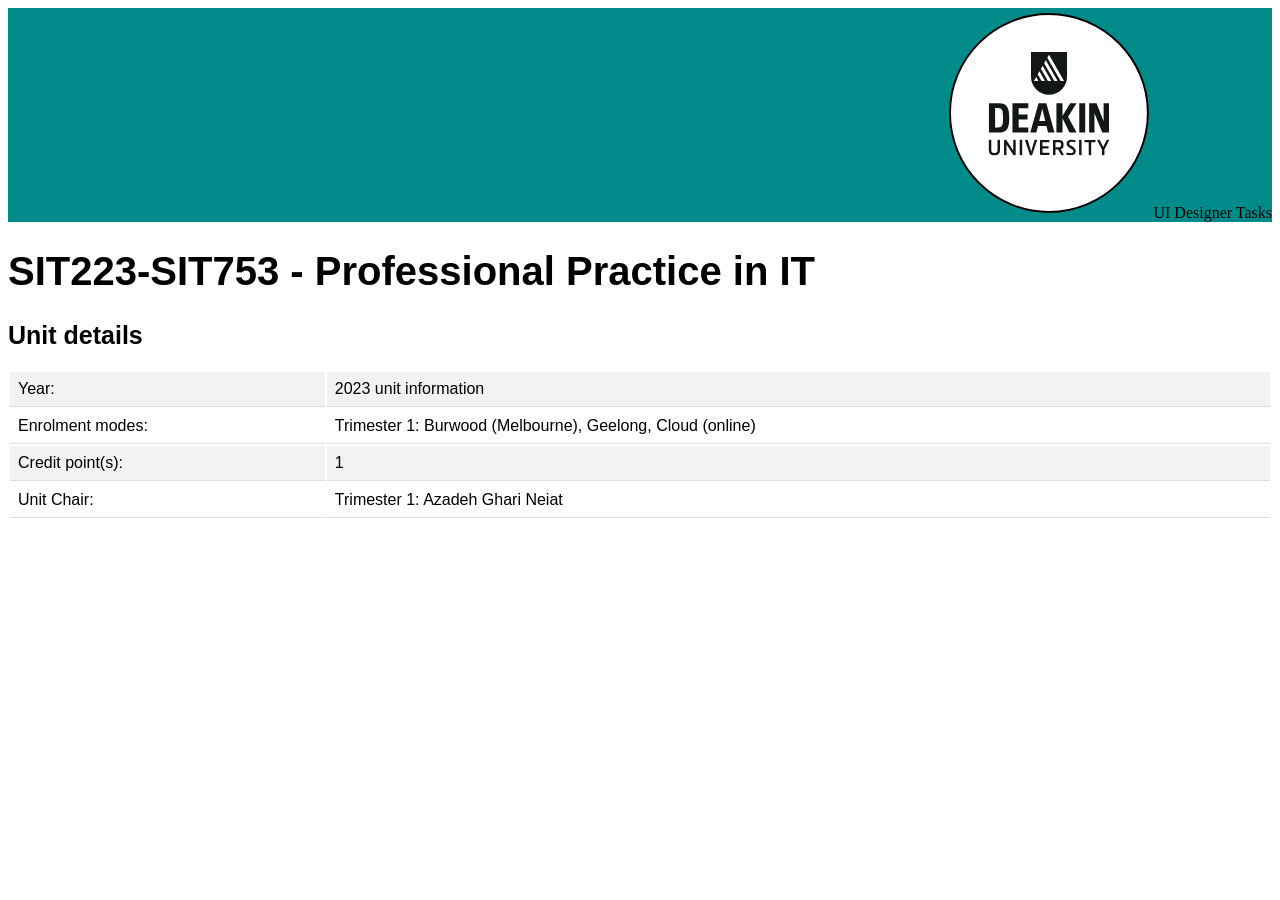
<file: index.html>
<!DOCTYPE html>
<html>
<head>
<title> Home </title>
<link rel="stylesheet" type="text/css" media="screen" href="main.css"/>
</head>
  <div >
<img src="logo.svg" alt="Deakin" width="200" height="210" >
UI Designer Tasks
</div>
<body>
<h1>SIT223-SIT753 - Professional Practice in IT</h1>
  <h2> Unit details</h2>
<table style="width:100%">
<tr>
<td>Year: </td>
<td>2023 unit information</td>
</tr>
<tr>
<td>Enrolment modes:</td>
<td>Trimester 1: Burwood (Melbourne), Geelong, Cloud (online)</td>
</tr>
<tr>
<td>Credit point(s):</td>
<td>1</td>
</tr>
<tr>
<td> Unit Chair:</td>
<td> Trimester 1: Azadeh Ghari Neiat</td>
</tr>
</table>
</body>
</html>
</file>
<file: main.css>
h1 {
  font-size: 40px;
  font-family: Arial;
}
h2 {
  font-size: 25px;
  font-family: Arial;
}
h3 {
  font-family: Arial;
}
p {
  font-size: 14px;
  font-family: Arial;
}
div {
  background-color: darkcyan;
  text-align: right;
}
th, td {
padding: 8px;
text-align: left;
border-bottom: 1px solid #ddd;
font-family: Arial
}
tr:nth-child(odd) {background-color: #f2f2f2;}
</file>
